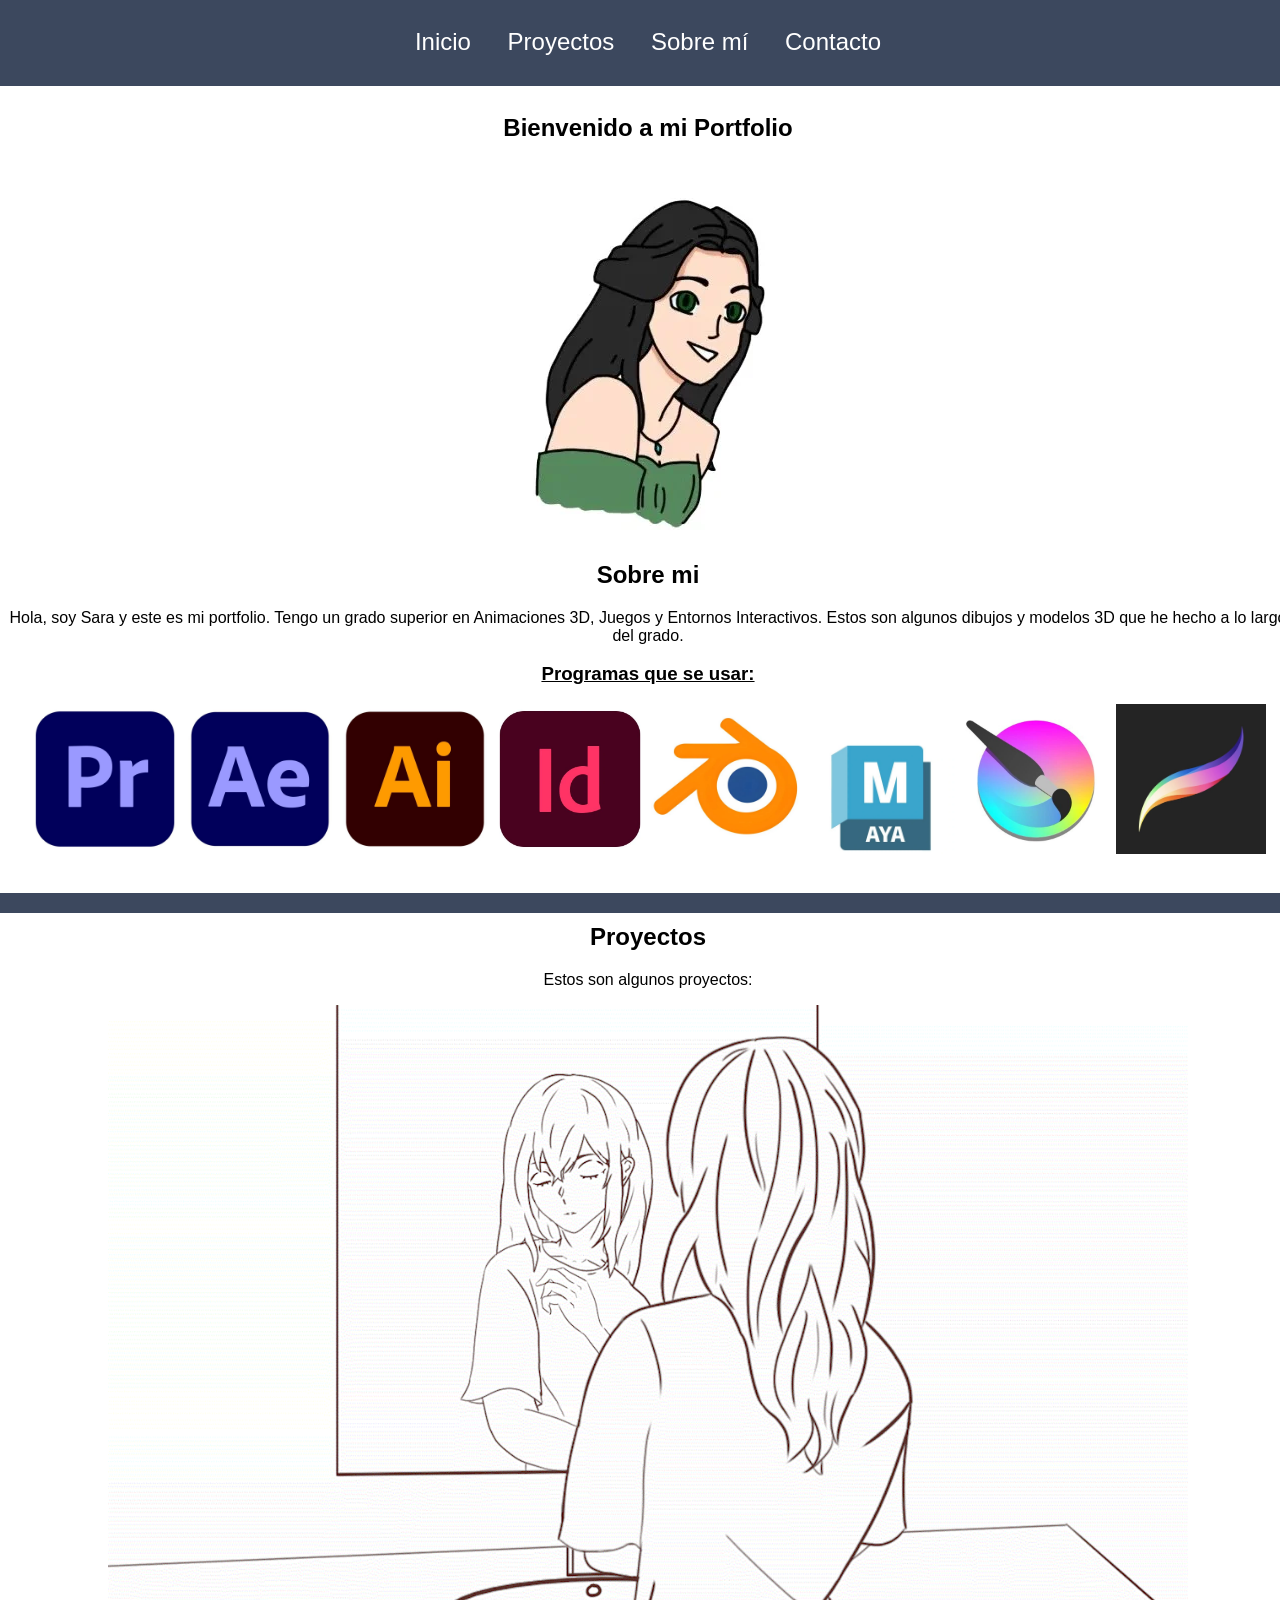
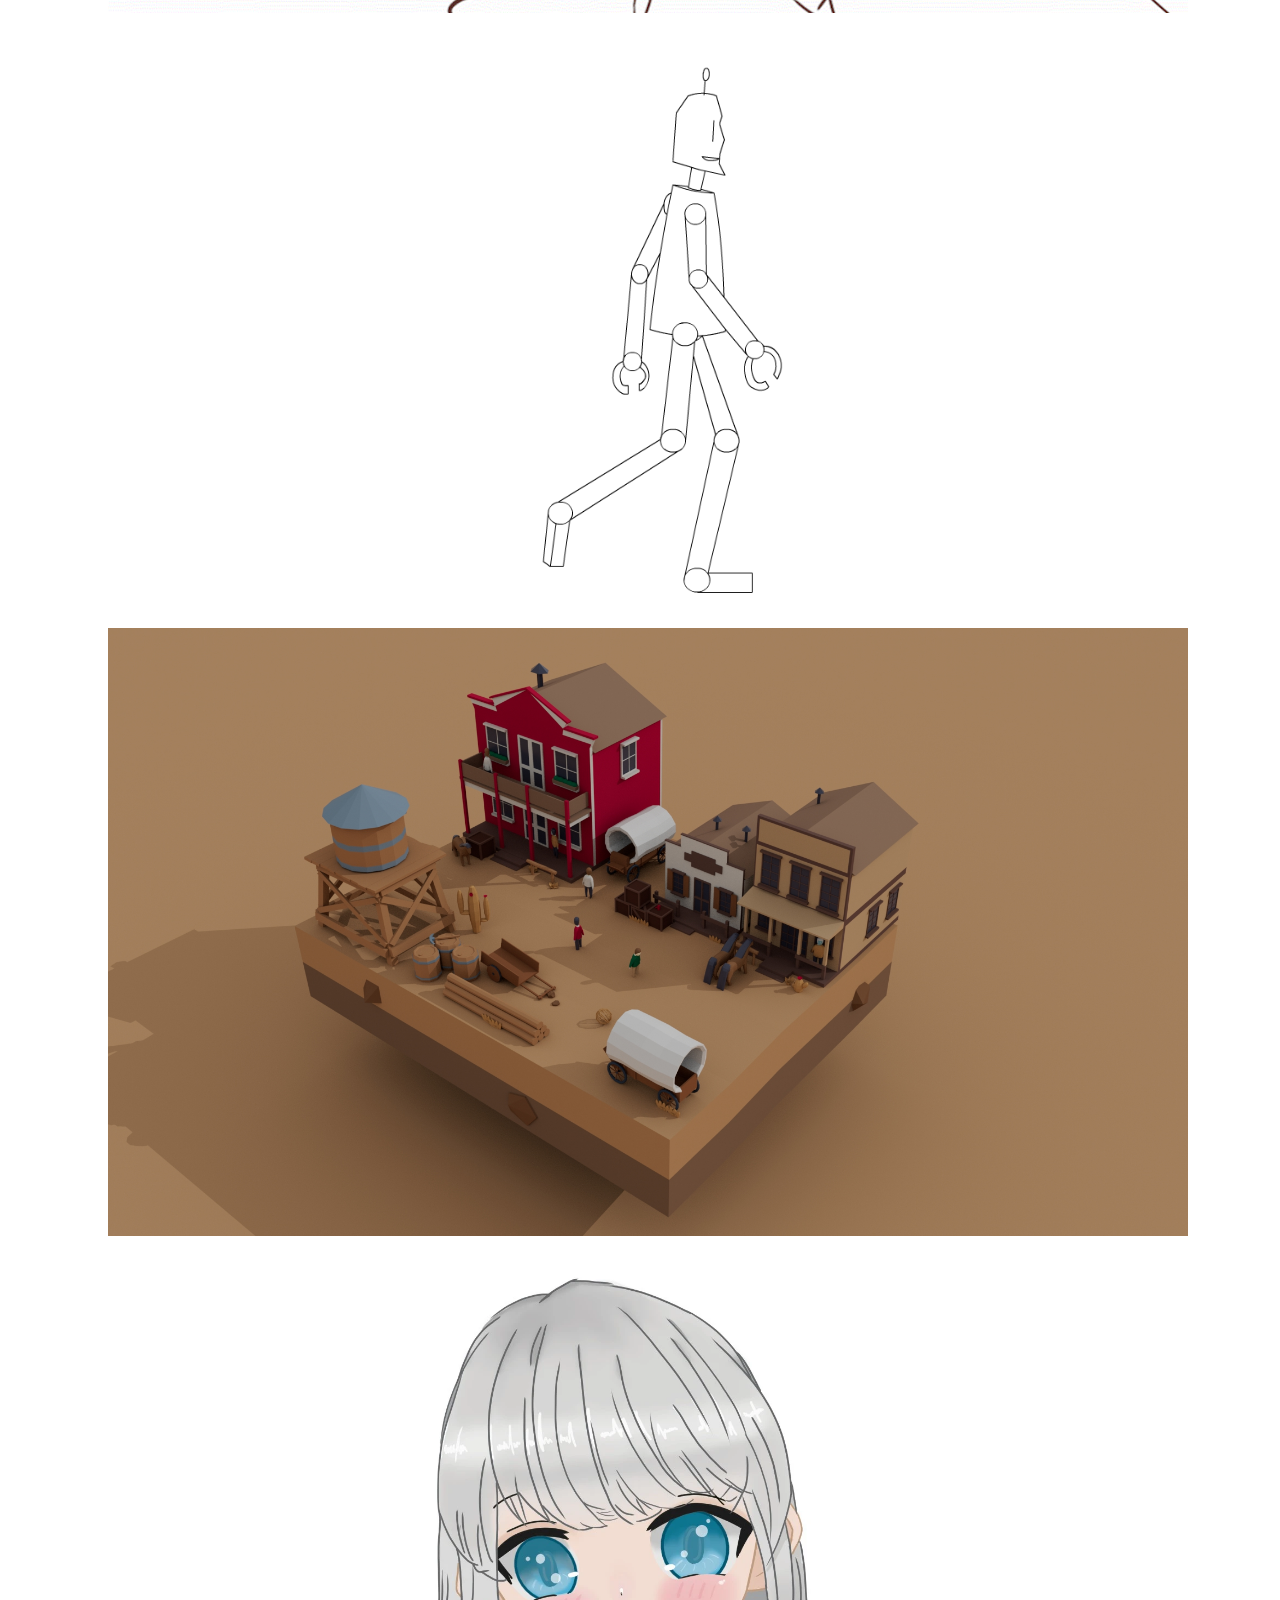
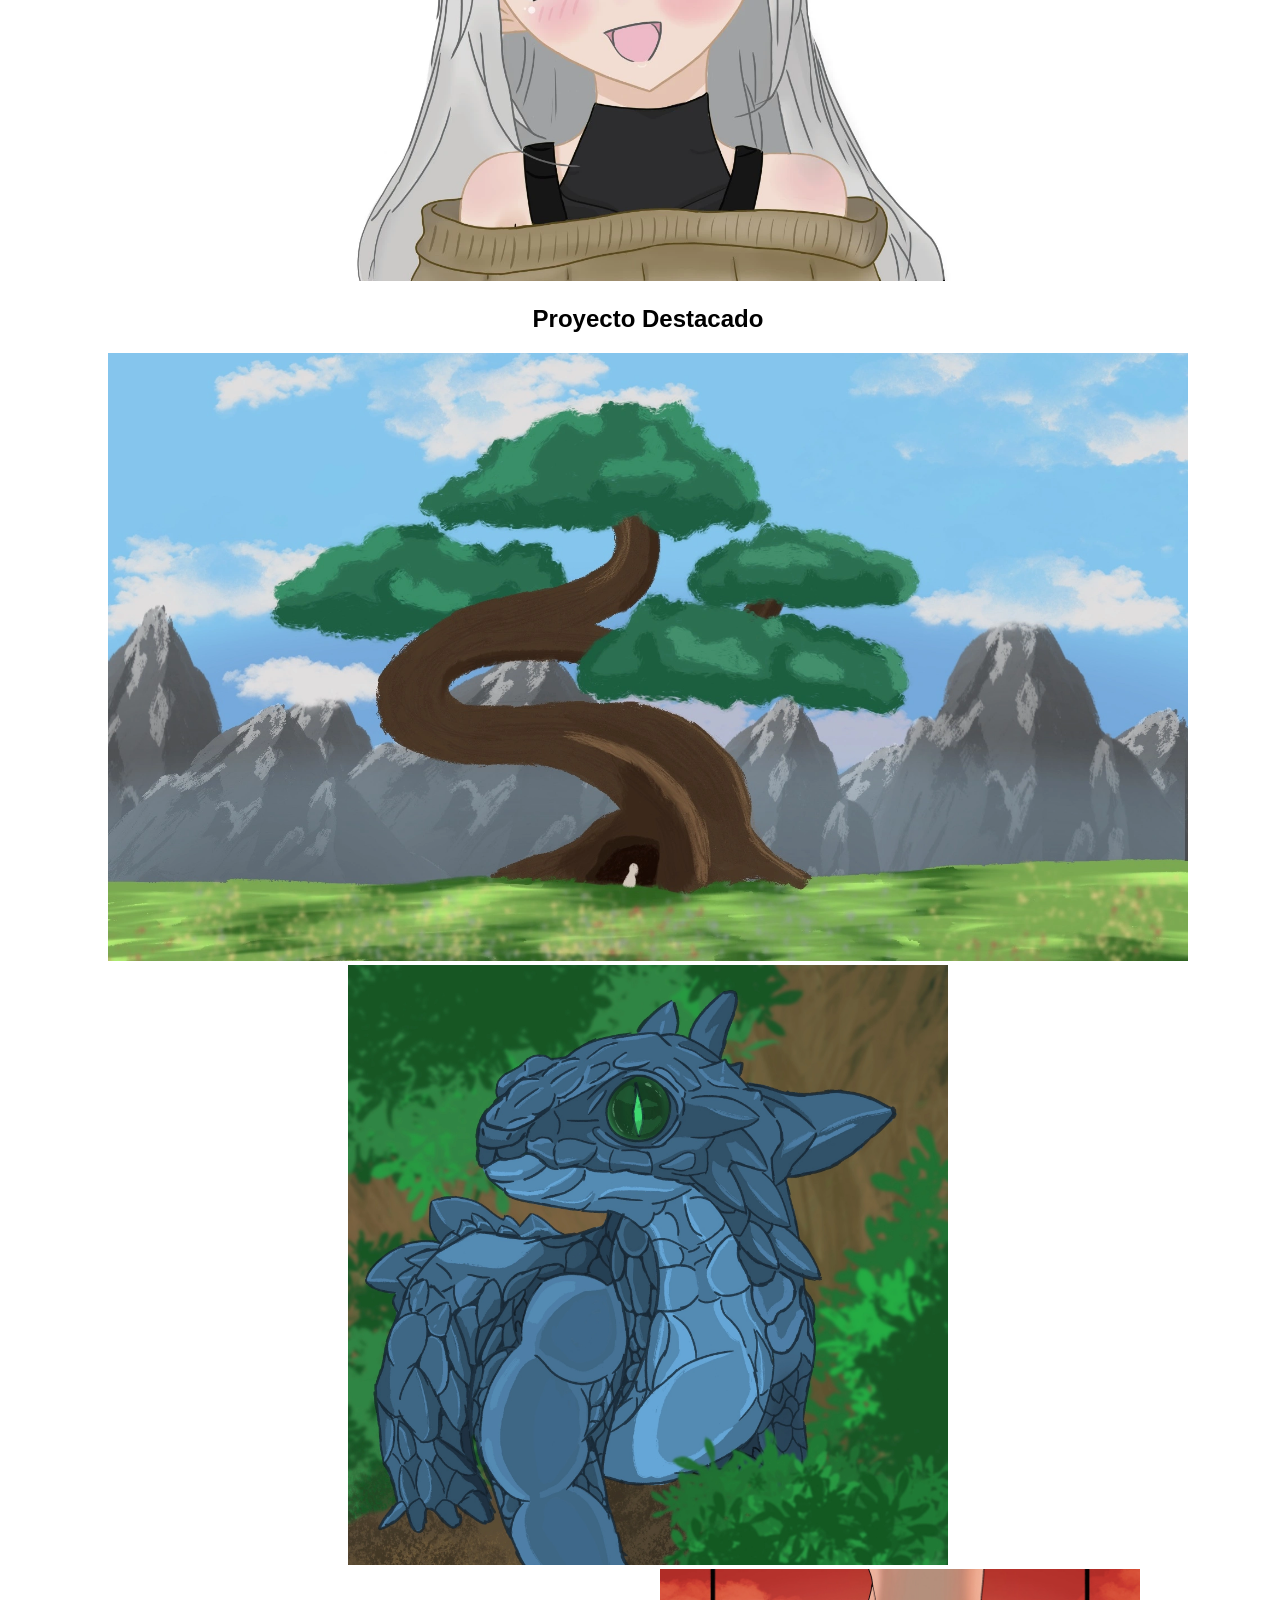
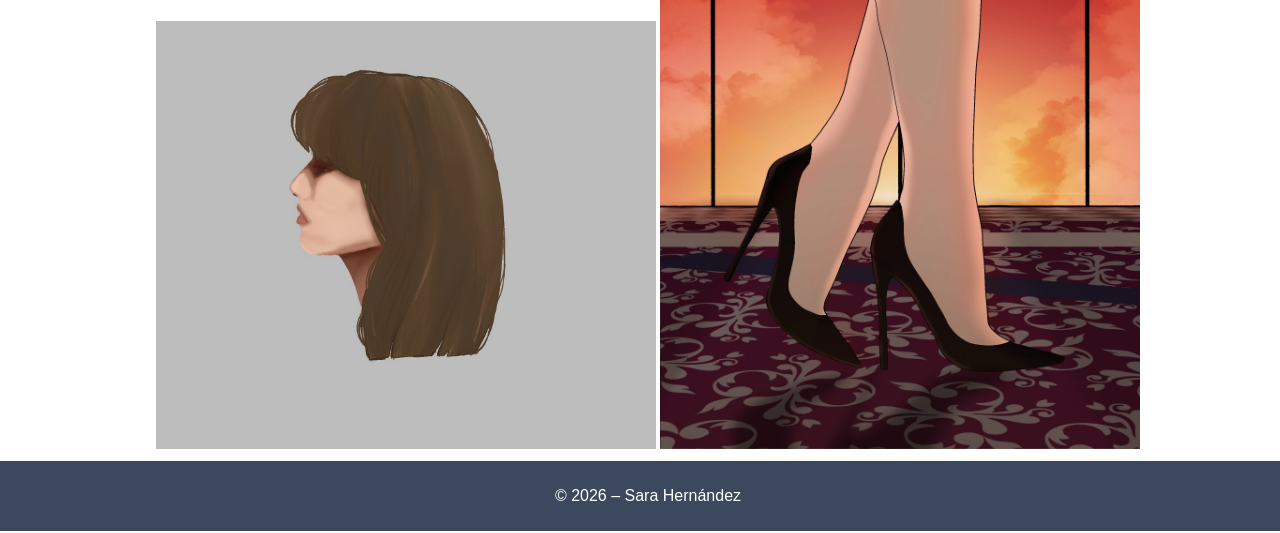
<file: index.html>
<!DOCTYPE html>
<html lang="es">
<head>
    <meta charset="UTF-8">
    <meta name="viewport" content="width=device-width, initial-scale=1.0">
    <title>Mi Portfolio</title>
    <style>
     body {
         font-family: sans-serif;
         width:100%;
     }
     main {
         width:100%;
     }
       .Background {
       background-color: #3c485e;
       color: white;
       margin: -10px;
       padding:10px;
           }         
     ul {
         list-style: none;      
         padding: 10px;
         margin: 10px;
        }
     li {
         display: inline-block; 
         margin: 0px 15px;   
        }
     a {
         text-decoration: none;
         color: white;
     }
     nav a:hover {
         color: black;
         }
     img {
      max-width: 100%;
      height: auto;
     }
        .separador {
            margin: -10px;
            height: 20px;
            background-color: #3c485e;
            border: none;
        }
    </style>
</head>

<body style="text-align:center;">
    <!-- HEADER + NAVEGACIÓN -->
    <div class="Background">
      <header>
        <nav>
            <ul style="font-size:150%;">
                <li><a href="index.html">Inicio</a></li>
                <li><a href="#proyectos">Proyectos</a></li>
                <li><a href="#sobremi">Sobre mí</a></li>
                <li><a href="Pag2.html">Contacto</a></li>
            </ul>
        </nav>
      </header>
    </div> 
    
    <!-- CONTENIDO PRINCIPAL -->
    <main>
        <!-- linea separadora -->
        <!-- SECCIÓN DE BIENVENIDA -->
        <section>
            <br/>
            <h1>Bienvenido a mi Portfolio</h1>
            <img src="Imagenes\Perfil.webp" alt="Imagen Perfil">
            <h2 id="sobremi">Sobre mi</h2>
            <p>Hola, soy Sara y este es mi portfolio. Tengo un grado superior en Animaciones 3D, Juegos y Entornos Interactivos. Estos son algunos dibujos y modelos 3D que he hecho a lo largo del grado.</p>
            <h3 style="text-decoration: underline;"> Programas que se usar: <h3/>
            <img src="Imagenes\Premiere.webp" width="150" height="150">
            <img src="Imagenes\After.webp" width="150" height="150">
            <img src="Imagenes\Ilustrator.webp" width="150" height="150">
            <img src="Imagenes\indising.webp" width="150" height="150">
            <img src="Imagenes\Blender.webp" width="150" height="150">
            <img src="Imagenes\Maya.webp" width="150" height="150">
            <img src="Imagenes\krita.webp" width="150" height="150">
            <img src="Imagenes\procreate.webp" width="150" height="150">
            <br />
            <br />
            <br />
            <hr class="separador" />
            <h2 id="proyectos">Proyectos</h2>
            <p>Estos son algunos proyectos: </p>
            <div>
                <img src="Imagenes\Parpadeo2.gif" width="1080" height="620">
            </div>
            <img src="Imagenes\caminar_lat.gif" width="1080" height="620">
            <div>
                <img src="Imagenes\LowPoly.webp" width="1080" height="620">
            </div>
            <img src="Imagenes\png-tuver.webp" width="820" height="650">
        </section>

        <!-- ARTÍCULO DE PROYECTO -->
        <h2>Proyecto Destacado</h2>
        <div>
            <img src="Imagenes\Fondo.webp" width="1080" height="720">
        </div>
        <img src="Imagenes\Dragón.webp" width="600" height="600">
        <div>
            <img src="Imagenes\Chica.webp" width="500" height="450">
            <img src="Imagenes\Tacones.webp" width="480" height="450">
        </div>
        <br />
    </main>

    <!-- PIE DE PÁGINA -->
    <footer class="Background">
        <p color = "White">© 2026 – Sara Hernández</p>
    </footer>

</body>
</html>
</file>
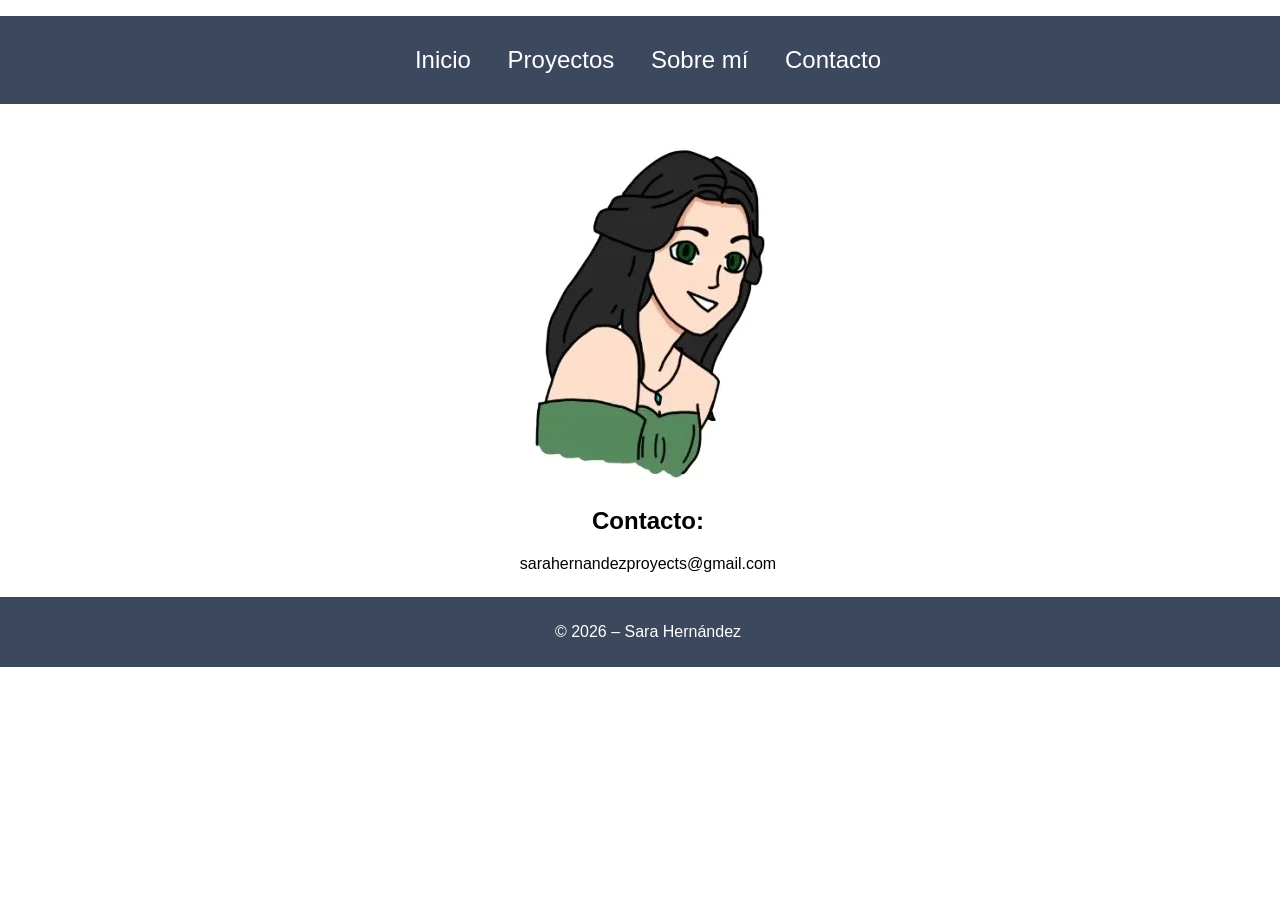
<file: Pag2.html>
﻿﻿<!DOCTYPE html>
<html lang="es">
<head>
    <meta charset="UTF-8">
    <meta name="viewport" content="width=device-width, initial-scale=1.0">
    <title>Mi Portfolio</title>
    <style>
        body {
            font-family: sans-serif;
            width: 100%;
        }

        main {
            width: 100%;
        }

        .Background {
            background-color: #3c485e;
            color: white;
            margin: -10px;
            padding: 10px;
        }

        ul {
            list-style: none;
            padding: 10px;
            margin: 10px;
        }

        li {
            display: inline-block;
            margin: 0px 15px;
        }

        a {
            text-decoration: none;
            color: white;
        }

        nav a:hover {
            color: black;
        }

        img {
            max-width: 100%;
            height: auto;
        }

        .separador {
            margin: -10px;
            height: 20px;
            background-color: #3c485e;
            border: none;
        }
    </style>
</head>

<body style="text-align:center;">
    <!-- HEADER + NAVEGACIÓN -->
    <div class="Background">
        <header>
            <nav>
                <ul style="font-size:150%;">
                    <li><a href="index.html">Inicio</a></li>
                    <li><a href="index.html#proyectos">Proyectos</a></li>
                    <li><a href="index.html#sobremi">Sobre mí</a></li>
                    <li><a href="Pag2.html">Contacto</a></li>
                </ul>
            </nav>
        </header>
    </div>

    <!-- CONTENIDO PRINCIPAL -->
    <main>
        <!-- linea separadora -->
        <!-- SECCIÓN DE BIENVENIDA -->
        <section>
            <br />
            <img src="Imagenes\Perfil.webp" alt="Imagen Perfil">
            <h1>Contacto: </h1>
            <p>sarahernandezproyects@gmail.com</p>
            <br />

        </section>

    <!-- PIE DE PÁGINA -->
    <footer class="Background">
        <p color="White">© 2026 – Sara Hernández</p>
    </footer>

</body>
</html>
</file>
